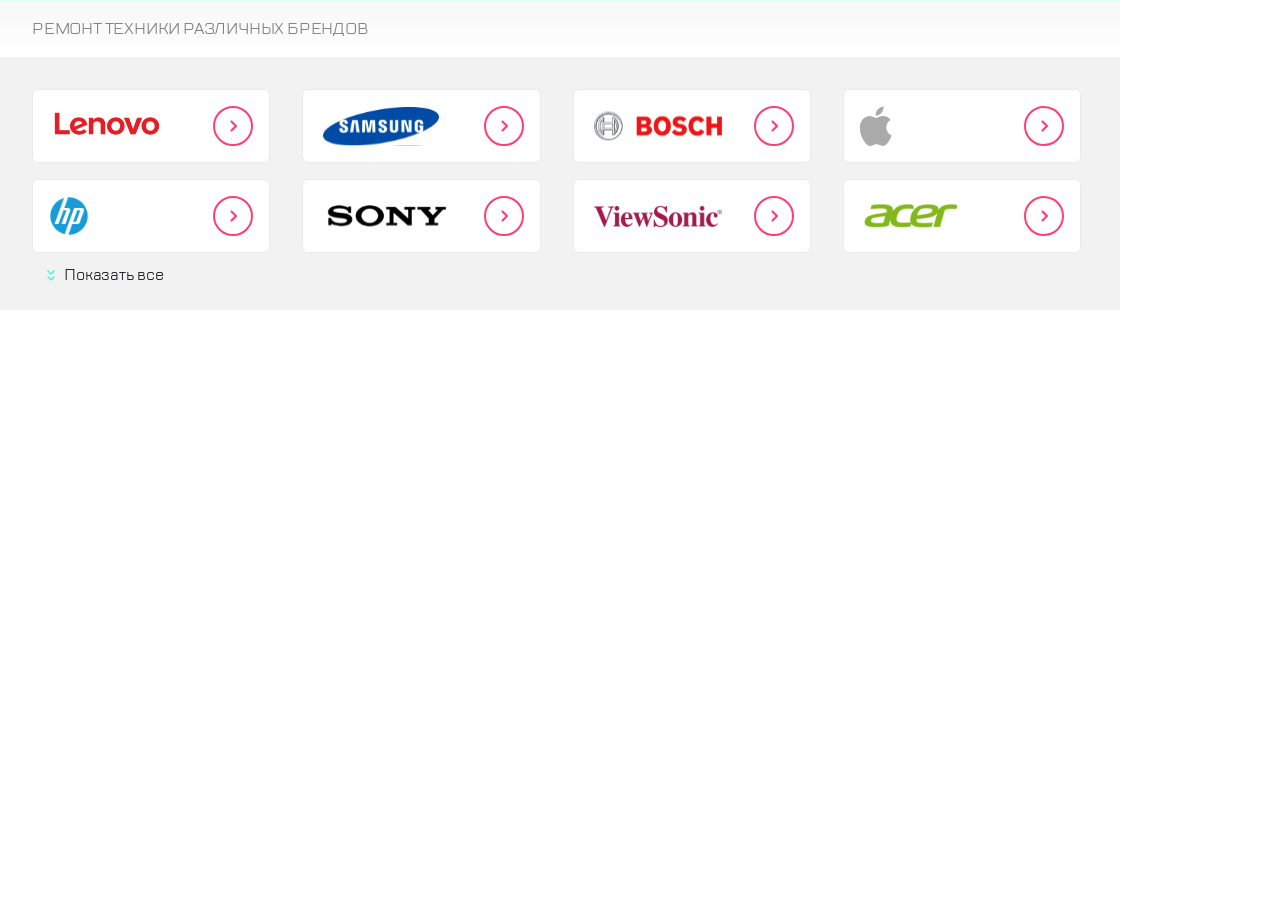
<file: index.html>
<!DOCTYPE html>
<html lang="en">
<head>
    <meta charset="UTF-8">
    <meta name="viewport" content="width=device-width, initial-scale=1.0">
      <meta name="keywords" content="CPS, сервисный центр, ремонт техники Dell, ремонт ноутбука">
      <meta name="description" content="CPS - это авторизованный сервисный центр по ремонту техники Dell. 
      Только у нас вы можете отремонтировать свой ноутбук Dell с официальной 
      гарантией производителя.">
    <link
  rel="stylesheet"
  href="https://cdn.jsdelivr.net/npm/swiper@8/swiper-bundle.min.css"
/>
<link rel="stylesheet" href="./fonts/stylesheet.css">
    <link rel="stylesheet" href="stylesheet.css"/>
    <title>CPS - услуги и сервисы</title>
</head>
<body  class="page">
  <div class="page__brend">
    <div class="page-main__swiper-title"  >         
   <a href='#' class="page-main__swiper-a" >РЕМОНТ ТЕХНИКИ РАЗЛИЧНЫХ БРЕНДОВ</a>
   </div> 
     <div class="page-main__swiper-brend">
 <div class="swiper-container">
     <div class="swiper-wrapper">
       <div class="swiper-slide">
         <div class="page-main__swiper-slide page-main__swiper-slide--lenovo ">
         <a href="#" class="page-main__swiper-slide--a"></a>
         </div>
       </div>
       <div class="swiper-slide">
         <div class="page-main__swiper-slide  page-main__swiper-slide--samsung">
           <a href="#" class="page-main__swiper-slide--a"></a>
       </div>
       </div>
       <div class="swiper-slide">
         <div class="page-main__swiper-slide page-main__swiper-slide--bosch">
           <a href="#" class="page-main__swiper-slide--a"></a>
       </div>
       </div> 
       <div class="swiper-slide">
         <div class="page-main__swiper-slide page-main__swiper-slide--apple">
           <a href="#" class="page-main__swiper-slide--a"></a>
       </div>
       </div>  
       <div class="swiper-slide">
         <div class="page-main__swiper-slide page-main__swiper-slide--hp">
           <a href="#" class="page-main__swiper-slide--a"></a>
       </div>
       </div> 
             <div class="swiper-slide">
         <div class="page-main__swiper-slide page-main__swiper-slide--sony">
           <a href="#" class="page-main__swiper-slide--a"></a>
       </div>
       </div>
       <div class="swiper-slide">
         <div  class="page-main__swiper-slide page-main__swiper-slide--viewSonic">
           <a href="#" class="page-main__swiper-slide--a"></a>
       </div> 
       </div>
       <div class="swiper-slide ">
         <div  class="page-main__swiper-slide page-main__swiper-slide--acer">
           <a href="#" class="page-main__swiper-slide--a"></a>
       </div>
     </div>
     <div class="swiper-slide ">
       <div  class="page-main__swiper-slide page-main__swiper-slide--lenovo">
         <a href="#" class="page-main__swiper-slide--a"></a>
     </div>
   </div>
   <div class="swiper-slide">
     <div  class="page-main__swiper-slide page-main__swiper-slide--samsung">
       <a href="#" class="page-main__swiper-slide--a"></a>
   </div>
 </div>
 <div class="swiper-slide ">
   <div  class="page-main__swiper-slide page-main__swiper-slide--apple">
     <a href="#" class="page-main__swiper-slide--a"></a>
 </div>
 </div>
 
   
     </div>
     <div class="swiper-pagination"></div>
   </div>
   <div ><button 
      class="swiper-button" >
     Показать все</button>
   </div>
  </div>
 
    <script src="https://cdn.jsdelivr.net/npm/swiper@8/swiper-bundle.min.js"></script>
    <script src="script.js"></script>
    <script src="slaid.js"></script>
    <script src="https://ajax.googleapis.com/ajax/libs/jquery/2.1.1/jquery.min.js"></script>
</body>
</html>
</file>
<file: fonts/stylesheet.css>
@font-face {
    font-family: 'TT Lakes';
    src: url('TTLakes-Italic.eot');
    src: local('TT Lakes Italic'), local('TTLakes-Italic'),
        url('TTLakes-Italic.eot?#iefix') format('embedded-opentype'),
        url('TTLakes-Italic.woff') format('woff'),
        url('TTLakes-Italic.ttf') format('truetype');
    font-weight: normal;
    font-style: italic;
}

@font-face {
    font-family: 'TT Lakes Condensed';
    src: url('TTLakesCondensed-ExtraLight.eot');
    src: local('TT Lakes Condensed ExtraLight'), local('TTLakesCondensed-ExtraLight'),
        url('TTLakesCondensed-ExtraLight.eot?#iefix') format('embedded-opentype'),
        url('TTLakesCondensed-ExtraLight.woff') format('woff'),
        url('TTLakesCondensed-ExtraLight.ttf') format('truetype');
    font-weight: 200;
    font-style: normal;
}

@font-face {
    font-family: 'TT Lakes Compressed';
    src: url('TTLakesCompressed-Regular.eot');
    src: local('TT Lakes Compressed Regular'), local('TTLakesCompressed-Regular'),
        url('TTLakesCompressed-Regular.eot?#iefix') format('embedded-opentype'),
        url('TTLakesCompressed-Regular.woff') format('woff'),
        url('TTLakesCompressed-Regular.ttf') format('truetype');
    font-weight: normal;
    font-style: normal;
}

@font-face {
    font-family: 'TT Lakes Compressed';
    src: url('TTLakesCompressed-ThinItalic.eot');
    src: local('TT Lakes Compressed Thin Italic'), local('TTLakesCompressed-ThinItalic'),
        url('TTLakesCompressed-ThinItalic.eot?#iefix') format('embedded-opentype'),
        url('TTLakesCompressed-ThinItalic.woff') format('woff'),
        url('TTLakesCompressed-ThinItalic.ttf') format('truetype');
    font-weight: 100;
    font-style: italic;
}

@font-face {
    font-family: 'TT Lakes Condensed';
    src: url('TTLakesCondensed-Medium.eot');
    src: local('TT Lakes Condensed Medium'), local('TTLakesCondensed-Medium'),
        url('TTLakesCondensed-Medium.eot?#iefix') format('embedded-opentype'),
        url('TTLakesCondensed-Medium.woff') format('woff'),
        url('TTLakesCondensed-Medium.ttf') format('truetype');
    font-weight: 500;
    font-style: normal;
}

@font-face {
    font-family: 'TT Lakes Compressed';
    src: url('TTLakesCompressed-ExtraBoldItalic.eot');
    src: local('TT Lakes Compressed ExtraBold Italic'), local('TTLakesCompressed-ExtraBoldItalic'),
        url('TTLakesCompressed-ExtraBoldItalic.eot?#iefix') format('embedded-opentype'),
        url('TTLakesCompressed-ExtraBoldItalic.woff') format('woff'),
        url('TTLakesCompressed-ExtraBoldItalic.ttf') format('truetype');
    font-weight: 800;
    font-style: italic;
}

@font-face {
    font-family: 'TT Lakes';
    src: url('TTLakes-ExtraLightItalic.eot');
    src: local('TT Lakes ExtraLight Italic'), local('TTLakes-ExtraLightItalic'),
        url('TTLakes-ExtraLightItalic.eot?#iefix') format('embedded-opentype'),
        url('TTLakes-ExtraLightItalic.woff') format('woff'),
        url('TTLakes-ExtraLightItalic.ttf') format('truetype');
    font-weight: 200;
    font-style: italic;
}

@font-face {
    font-family: 'TT Lakes';
    src: url('TTLakes-LightItalic.eot');
    src: local('TT Lakes Light Italic'), local('TTLakes-LightItalic'),
        url('TTLakes-LightItalic.eot?#iefix') format('embedded-opentype'),
        url('TTLakes-LightItalic.woff') format('woff'),
        url('TTLakes-LightItalic.ttf') format('truetype');
    font-weight: 300;
    font-style: italic;
}

@font-face {
    font-family: 'TT Lakes';
    src: url('TTLakes-Thin.eot');
    src: local('TT Lakes Thin'), local('TTLakes-Thin'),
        url('TTLakes-Thin.eot?#iefix') format('embedded-opentype'),
        url('TTLakes-Thin.woff') format('woff'),
        url('TTLakes-Thin.ttf') format('truetype');
    font-weight: 100;
    font-style: normal;
}

@font-face {
    font-family: 'TT Lakes';
    src: url('TTLakes-DemiBoldItalic.eot');
    src: local('TT Lakes DemiBold Italic'), local('TTLakes-DemiBoldItalic'),
        url('TTLakes-DemiBoldItalic.eot?#iefix') format('embedded-opentype'),
        url('TTLakes-DemiBoldItalic.woff') format('woff'),
        url('TTLakes-DemiBoldItalic.ttf') format('truetype');
    font-weight: 600;
    font-style: italic;
}

@font-face {
    font-family: 'TT Lakes Condensed';
    src: url('TTLakesCondensed-Black.eot');
    src: local('TT Lakes Condensed Black'), local('TTLakesCondensed-Black'),
        url('TTLakesCondensed-Black.eot?#iefix') format('embedded-opentype'),
        url('TTLakesCondensed-Black.woff') format('woff'),
        url('TTLakesCondensed-Black.ttf') format('truetype');
    font-weight: 900;
    font-style: normal;
}

@font-face {
    font-family: 'TT Lakes Condensed';
    src: url('TTLakesCondensed-LightItalic.eot');
    src: local('TT Lakes Condensed Light Italic'), local('TTLakesCondensed-LightItalic'),
        url('TTLakesCondensed-LightItalic.eot?#iefix') format('embedded-opentype'),
        url('TTLakesCondensed-LightItalic.woff') format('woff'),
        url('TTLakesCondensed-LightItalic.ttf') format('truetype');
    font-weight: 300;
    font-style: italic;
}

@font-face {
    font-family: 'TT Lakes Condensed';
    src: url('TTLakesCondensed-DemiBold.eot');
    src: local('TT Lakes Condensed DemiBold'), local('TTLakesCondensed-DemiBold'),
        url('TTLakesCondensed-DemiBold.eot?#iefix') format('embedded-opentype'),
        url('TTLakesCondensed-DemiBold.woff') format('woff'),
        url('TTLakesCondensed-DemiBold.ttf') format('truetype');
    font-weight: 600;
    font-style: normal;
}

@font-face {
    font-family: 'TT Lakes Compressed';
    src: url('TTLakesCompressed-ExtraBold.eot');
    src: local('TT Lakes Compressed ExtraBold'), local('TTLakesCompressed-ExtraBold'),
        url('TTLakesCompressed-ExtraBold.eot?#iefix') format('embedded-opentype'),
        url('TTLakesCompressed-ExtraBold.woff') format('woff'),
        url('TTLakesCompressed-ExtraBold.ttf') format('truetype');
    font-weight: 800;
    font-style: normal;
}

@font-face {
    font-family: 'TT Lakes';
    src: url('TTLakes-ExtraBoldItalic.eot');
    src: local('TT Lakes ExtraBold Italic'), local('TTLakes-ExtraBoldItalic'),
        url('TTLakes-ExtraBoldItalic.eot?#iefix') format('embedded-opentype'),
        url('TTLakes-ExtraBoldItalic.woff') format('woff'),
        url('TTLakes-ExtraBoldItalic.ttf') format('truetype');
    font-weight: 800;
    font-style: italic;
}

@font-face {
    font-family: 'TT Lakes';
    src: url('TTLakes-ExtraLight.eot');
    src: local('TT Lakes ExtraLight'), local('TTLakes-ExtraLight'),
        url('TTLakes-ExtraLight.eot?#iefix') format('embedded-opentype'),
        url('TTLakes-ExtraLight.woff') format('woff'),
        url('TTLakes-ExtraLight.ttf') format('truetype');
    font-weight: 200;
    font-style: normal;
}

@font-face {
    font-family: 'TT Lakes Condensed';
    src: url('TTLakesCondensed-Bold.eot');
    src: local('TT Lakes Condensed Bold'), local('TTLakesCondensed-Bold'),
        url('TTLakesCondensed-Bold.eot?#iefix') format('embedded-opentype'),
        url('TTLakesCondensed-Bold.woff') format('woff'),
        url('TTLakesCondensed-Bold.ttf') format('truetype');
    font-weight: bold;
    font-style: normal;
}

@font-face {
    font-family: 'TT Lakes Condensed';
    src: url('TTLakesCondensed-ThinItalic.eot');
    src: local('TT Lakes Condensed Thin Italic'), local('TTLakesCondensed-ThinItalic'),
        url('TTLakesCondensed-ThinItalic.eot?#iefix') format('embedded-opentype'),
        url('TTLakesCondensed-ThinItalic.woff') format('woff'),
        url('TTLakesCondensed-ThinItalic.ttf') format('truetype');
    font-weight: 100;
    font-style: italic;
}

@font-face {
    font-family: 'TT Lakes Condensed';
    src: url('TTLakesCondensed-ExtraBoldItalic.eot');
    src: local('TT Lakes Condensed ExtraBold Italic'), local('TTLakesCondensed-ExtraBoldItalic'),
        url('TTLakesCondensed-ExtraBoldItalic.eot?#iefix') format('embedded-opentype'),
        url('TTLakesCondensed-ExtraBoldItalic.woff') format('woff'),
        url('TTLakesCondensed-ExtraBoldItalic.ttf') format('truetype');
    font-weight: 800;
    font-style: italic;
}

@font-face {
    font-family: 'TT Lakes Compressed';
    src: url('TTLakesCompressed-Medium.eot');
    src: local('TT Lakes Compressed Medium'), local('TTLakesCompressed-Medium'),
        url('TTLakesCompressed-Medium.eot?#iefix') format('embedded-opentype'),
        url('TTLakesCompressed-Medium.woff') format('woff'),
        url('TTLakesCompressed-Medium.ttf') format('truetype');
    font-weight: 500;
    font-style: normal;
}

@font-face {
    font-family: 'TT Lakes Condensed';
    src: url('TTLakesCondensed-Thin.eot');
    src: local('TT Lakes Condensed Thin'), local('TTLakesCondensed-Thin'),
        url('TTLakesCondensed-Thin.eot?#iefix') format('embedded-opentype'),
        url('TTLakesCondensed-Thin.woff') format('woff'),
        url('TTLakesCondensed-Thin.ttf') format('truetype');
    font-weight: 100;
    font-style: normal;
}

@font-face {
    font-family: 'TT Lakes Compressed';
    src: url('TTLakesCompressed-Italic.eot');
    src: local('TT Lakes Compressed Italic'), local('TTLakesCompressed-Italic'),
        url('TTLakesCompressed-Italic.eot?#iefix') format('embedded-opentype'),
        url('TTLakesCompressed-Italic.woff') format('woff'),
        url('TTLakesCompressed-Italic.ttf') format('truetype');
    font-weight: normal;
    font-style: italic;
}

@font-face {
    font-family: 'TT Lakes Compressed';
    src: url('TTLakesCompressed-Light.eot');
    src: local('TT Lakes Compressed Light'), local('TTLakesCompressed-Light'),
        url('TTLakesCompressed-Light.eot?#iefix') format('embedded-opentype'),
        url('TTLakesCompressed-Light.woff') format('woff'),
        url('TTLakesCompressed-Light.ttf') format('truetype');
    font-weight: 300;
    font-style: normal;
}

@font-face {
    font-family: 'TT Lakes Compressed';
    src: url('TTLakesCompressed-LightItalic.eot');
    src: local('TT Lakes Compressed Light Italic'), local('TTLakesCompressed-LightItalic'),
        url('TTLakesCompressed-LightItalic.eot?#iefix') format('embedded-opentype'),
        url('TTLakesCompressed-LightItalic.woff') format('woff'),
        url('TTLakesCompressed-LightItalic.ttf') format('truetype');
    font-weight: 300;
    font-style: italic;
}

@font-face {
    font-family: 'TT Lakes Condensed';
    src: url('TTLakesCondensed-Regular.eot');
    src: local('TT Lakes Condensed Regular'), local('TTLakesCondensed-Regular'),
        url('TTLakesCondensed-Regular.eot?#iefix') format('embedded-opentype'),
        url('TTLakesCondensed-Regular.woff') format('woff'),
        url('TTLakesCondensed-Regular.ttf') format('truetype');
    font-weight: normal;
    font-style: normal;
}

@font-face {
    font-family: 'TT Lakes Condensed';
    src: url('TTLakesCondensed-Light.eot');
    src: local('TT Lakes Condensed Light'), local('TTLakesCondensed-Light'),
        url('TTLakesCondensed-Light.eot?#iefix') format('embedded-opentype'),
        url('TTLakesCondensed-Light.woff') format('woff'),
        url('TTLakesCondensed-Light.ttf') format('truetype');
    font-weight: 300;
    font-style: normal;
}

@font-face {
    font-family: 'TT Lakes';
    src: url('TTLakes-Bold.eot');
    src: local('TT Lakes Bold'), local('TTLakes-Bold'),
        url('TTLakes-Bold.eot?#iefix') format('embedded-opentype'),
        url('TTLakes-Bold.woff') format('woff'),
        url('TTLakes-Bold.ttf') format('truetype');
    font-weight: bold;
    font-style: normal;
}

@font-face {
    font-family: 'TT Lakes';
    src: url('TTLakes-DemiBold.eot');
    src: local('TT Lakes DemiBold'), local('TTLakes-DemiBold'),
        url('TTLakes-DemiBold.eot?#iefix') format('embedded-opentype'),
        url('TTLakes-DemiBold.woff') format('woff'),
        url('TTLakes-DemiBold.ttf') format('truetype');
    font-weight: 600;
    font-style: normal;
}

@font-face {
    font-family: 'TT Lakes Compressed';
    src: url('TTLakesCompressed-Thin.eot');
    src: local('TT Lakes Compressed Thin'), local('TTLakesCompressed-Thin'),
        url('TTLakesCompressed-Thin.eot?#iefix') format('embedded-opentype'),
        url('TTLakesCompressed-Thin.woff') format('woff'),
        url('TTLakesCompressed-Thin.ttf') format('truetype');
    font-weight: 100;
    font-style: normal;
}

@font-face {
    font-family: 'TT Lakes';
    src: url('TTLakes-Black.eot');
    src: local('TT Lakes Black'), local('TTLakes-Black'),
        url('TTLakes-Black.eot?#iefix') format('embedded-opentype'),
        url('TTLakes-Black.woff') format('woff'),
        url('TTLakes-Black.ttf') format('truetype');
    font-weight: 900;
    font-style: normal;
}

@font-face {
    font-family: 'TT Lakes';
    src: url('TTLakes-MediumItalic.eot');
    src: local('TT Lakes Medium Italic'), local('TTLakes-MediumItalic'),
        url('TTLakes-MediumItalic.eot?#iefix') format('embedded-opentype'),
        url('TTLakes-MediumItalic.woff') format('woff'),
        url('TTLakes-MediumItalic.ttf') format('truetype');
    font-weight: 500;
    font-style: italic;
}

@font-face {
    font-family: 'TT Lakes Condensed';
    src: url('TTLakesCondensed-ExtraBold.eot');
    src: local('TT Lakes Condensed ExtraBold'), local('TTLakesCondensed-ExtraBold'),
        url('TTLakesCondensed-ExtraBold.eot?#iefix') format('embedded-opentype'),
        url('TTLakesCondensed-ExtraBold.woff') format('woff'),
        url('TTLakesCondensed-ExtraBold.ttf') format('truetype');
    font-weight: 800;
    font-style: normal;
}

@font-face {
    font-family: 'TT Lakes Condensed';
    src: url('TTLakesCondensed-ExtraLightItalic.eot');
    src: local('TT Lakes Condensed ExtraLight Italic'), local('TTLakesCondensed-ExtraLightItalic'),
        url('TTLakesCondensed-ExtraLightItalic.eot?#iefix') format('embedded-opentype'),
        url('TTLakesCondensed-ExtraLightItalic.woff') format('woff'),
        url('TTLakesCondensed-ExtraLightItalic.ttf') format('truetype');
    font-weight: 200;
    font-style: italic;
}

@font-face {
    font-family: 'TT Lakes';
    src: url('TTLakes-Medium.eot');
    src: local('TT Lakes Medium'), local('TTLakes-Medium'),
        url('TTLakes-Medium.eot?#iefix') format('embedded-opentype'),
        url('TTLakes-Medium.woff') format('woff'),
        url('TTLakes-Medium.ttf') format('truetype');
    font-weight: 500;
    font-style: normal;
}

@font-face {
    font-family: 'TT Lakes Condensed';
    src: url('TTLakesCondensed-DemiBoldItalic.eot');
    src: local('TT Lakes Condensed DemiBold Italic'), local('TTLakesCondensed-DemiBoldItalic'),
        url('TTLakesCondensed-DemiBoldItalic.eot?#iefix') format('embedded-opentype'),
        url('TTLakesCondensed-DemiBoldItalic.woff') format('woff'),
        url('TTLakesCondensed-DemiBoldItalic.ttf') format('truetype');
    font-weight: 600;
    font-style: italic;
}

@font-face {
    font-family: 'TT Lakes Compressed';
    src: url('TTLakesCompressed-BoldItalic.eot');
    src: local('TT Lakes Compressed Bold Italic'), local('TTLakesCompressed-BoldItalic'),
        url('TTLakesCompressed-BoldItalic.eot?#iefix') format('embedded-opentype'),
        url('TTLakesCompressed-BoldItalic.woff') format('woff'),
        url('TTLakesCompressed-BoldItalic.ttf') format('truetype');
    font-weight: bold;
    font-style: italic;
}

@font-face {
    font-family: 'TT Lakes Compressed';
    src: url('TTLakesCompressed-ExtraLightItalic.eot');
    src: local('TT Lakes Compressed ExtraLight Italic'), local('TTLakesCompressed-ExtraLightItalic'),
        url('TTLakesCompressed-ExtraLightItalic.eot?#iefix') format('embedded-opentype'),
        url('TTLakesCompressed-ExtraLightItalic.woff') format('woff'),
        url('TTLakesCompressed-ExtraLightItalic.ttf') format('truetype');
    font-weight: 200;
    font-style: italic;
}

@font-face {
    font-family: 'TT Lakes';
    src: url('TTLakes-Regular.eot');
    src: local('TT Lakes Regular'), local('TTLakes-Regular'),
        url('TTLakes-Regular.eot?#iefix') format('embedded-opentype'),
        url('TTLakes-Regular.woff') format('woff'),
        url('TTLakes-Regular.ttf') format('truetype');
    font-weight: normal;
    font-style: normal;
}

@font-face {
    font-family: 'TT Lakes';
    src: url('TTLakes-BoldItalic.eot');
    src: local('TT Lakes Bold Italic'), local('TTLakes-BoldItalic'),
        url('TTLakes-BoldItalic.eot?#iefix') format('embedded-opentype'),
        url('TTLakes-BoldItalic.woff') format('woff'),
        url('TTLakes-BoldItalic.ttf') format('truetype');
    font-weight: bold;
    font-style: italic;
}

@font-face {
    font-family: 'TT Lakes Condensed';
    src: url('TTLakesCondensed-MediumItalic.eot');
    src: local('TT Lakes Condensed Medium Italic'), local('TTLakesCondensed-MediumItalic'),
        url('TTLakesCondensed-MediumItalic.eot?#iefix') format('embedded-opentype'),
        url('TTLakesCondensed-MediumItalic.woff') format('woff'),
        url('TTLakesCondensed-MediumItalic.ttf') format('truetype');
    font-weight: 500;
    font-style: italic;
}

@font-face {
    font-family: 'TT Lakes Condensed';
    src: url('TTLakesCondensed-Italic.eot');
    src: local('TT Lakes Condensed Italic'), local('TTLakesCondensed-Italic'),
        url('TTLakesCondensed-Italic.eot?#iefix') format('embedded-opentype'),
        url('TTLakesCondensed-Italic.woff') format('woff'),
        url('TTLakesCondensed-Italic.ttf') format('truetype');
    font-weight: normal;
    font-style: italic;
}

@font-face {
    font-family: 'TT Lakes';
    src: url('TTLakes-ThinItalic.eot');
    src: local('TT Lakes Thin Italic'), local('TTLakes-ThinItalic'),
        url('TTLakes-ThinItalic.eot?#iefix') format('embedded-opentype'),
        url('TTLakes-ThinItalic.woff') format('woff'),
        url('TTLakes-ThinItalic.ttf') format('truetype');
    font-weight: 100;
    font-style: italic;
}

@font-face {
    font-family: 'TT Lakes Compressed';
    src: url('TTLakesCompressed-DemiBold.eot');
    src: local('TT Lakes Compressed DemiBold'), local('TTLakesCompressed-DemiBold'),
        url('TTLakesCompressed-DemiBold.eot?#iefix') format('embedded-opentype'),
        url('TTLakesCompressed-DemiBold.woff') format('woff'),
        url('TTLakesCompressed-DemiBold.ttf') format('truetype');
    font-weight: 600;
    font-style: normal;
}

@font-face {
    font-family: 'TT Lakes';
    src: url('TTLakes-BlackItalic.eot');
    src: local('TT Lakes Black Italic'), local('TTLakes-BlackItalic'),
        url('TTLakes-BlackItalic.eot?#iefix') format('embedded-opentype'),
        url('TTLakes-BlackItalic.woff') format('woff'),
        url('TTLakes-BlackItalic.ttf') format('truetype');
    font-weight: 900;
    font-style: italic;
}

@font-face {
    font-family: 'TT Lakes Compressed';
    src: url('TTLakesCompressed-Bold.eot');
    src: local('TT Lakes Compressed Bold'), local('TTLakesCompressed-Bold'),
        url('TTLakesCompressed-Bold.eot?#iefix') format('embedded-opentype'),
        url('TTLakesCompressed-Bold.woff') format('woff'),
        url('TTLakesCompressed-Bold.ttf') format('truetype');
    font-weight: bold;
    font-style: normal;
}

@font-face {
    font-family: 'TT Lakes Condensed';
    src: url('TTLakesCondensed-BlackItalic.eot');
    src: local('TT Lakes Condensed Black Italic'), local('TTLakesCondensed-BlackItalic'),
        url('TTLakesCondensed-BlackItalic.eot?#iefix') format('embedded-opentype'),
        url('TTLakesCondensed-BlackItalic.woff') format('woff'),
        url('TTLakesCondensed-BlackItalic.ttf') format('truetype');
    font-weight: 900;
    font-style: italic;
}

@font-face {
    font-family: 'TT Lakes Compressed';
    src: url('TTLakesCompressed-MediumItalic.eot');
    src: local('TT Lakes Compressed Medium Italic'), local('TTLakesCompressed-MediumItalic'),
        url('TTLakesCompressed-MediumItalic.eot?#iefix') format('embedded-opentype'),
        url('TTLakesCompressed-MediumItalic.woff') format('woff'),
        url('TTLakesCompressed-MediumItalic.ttf') format('truetype');
    font-weight: 500;
    font-style: italic;
}

@font-face {
    font-family: 'TT Lakes Condensed';
    src: url('TTLakesCondensed-BoldItalic.eot');
    src: local('TT Lakes Condensed Bold Italic'), local('TTLakesCondensed-BoldItalic'),
        url('TTLakesCondensed-BoldItalic.eot?#iefix') format('embedded-opentype'),
        url('TTLakesCondensed-BoldItalic.woff') format('woff'),
        url('TTLakesCondensed-BoldItalic.ttf') format('truetype');
    font-weight: bold;
    font-style: italic;
}

@font-face {
    font-family: 'TT Lakes Compressed';
    src: url('TTLakesCompressed-ExtraLight.eot');
    src: local('TT Lakes Compressed ExtraLight'), local('TTLakesCompressed-ExtraLight'),
        url('TTLakesCompressed-ExtraLight.eot?#iefix') format('embedded-opentype'),
        url('TTLakesCompressed-ExtraLight.woff') format('woff'),
        url('TTLakesCompressed-ExtraLight.ttf') format('truetype');
    font-weight: 200;
    font-style: normal;
}

@font-face {
    font-family: 'TT Lakes';
    src: url('TTLakes-ExtraBold.eot');
    src: local('TT Lakes ExtraBold'), local('TTLakes-ExtraBold'),
        url('TTLakes-ExtraBold.eot?#iefix') format('embedded-opentype'),
        url('TTLakes-ExtraBold.woff') format('woff'),
        url('TTLakes-ExtraBold.ttf') format('truetype');
    font-weight: 800;
    font-style: normal;
}

@font-face {
    font-family: 'TT Lakes Compressed';
    src: url('TTLakesCompressed-DemiBoldItalic.eot');
    src: local('TT Lakes Compressed DemiBold Italic'), local('TTLakesCompressed-DemiBoldItalic'),
        url('TTLakesCompressed-DemiBoldItalic.eot?#iefix') format('embedded-opentype'),
        url('TTLakesCompressed-DemiBoldItalic.woff') format('woff'),
        url('TTLakesCompressed-DemiBoldItalic.ttf') format('truetype');
    font-weight: 600;
    font-style: italic;
}

@font-face {
    font-family: 'TT Lakes Compressed';
    src: url('TTLakesCompressed-BlackItalic.eot');
    src: local('TT Lakes Compressed Black Italic'), local('TTLakesCompressed-BlackItalic'),
        url('TTLakesCompressed-BlackItalic.eot?#iefix') format('embedded-opentype'),
        url('TTLakesCompressed-BlackItalic.woff') format('woff'),
        url('TTLakesCompressed-BlackItalic.ttf') format('truetype');
    font-weight: 900;
    font-style: italic;
}

@font-face {
    font-family: 'TT Lakes';
    src: url('TTLakes-Light.eot');
    src: local('TT Lakes Light'), local('TTLakes-Light'),
        url('TTLakes-Light.eot?#iefix') format('embedded-opentype'),
        url('TTLakes-Light.woff') format('woff'),
        url('TTLakes-Light.ttf') format('truetype');
    font-weight: 300;
    font-style: normal;
}

@font-face {
    font-family: 'TT Lakes Compressed';
    src: url('TTLakesCompressed-Black.eot');
    src: local('TT Lakes Compressed Black'), local('TTLakesCompressed-Black'),
        url('TTLakesCompressed-Black.eot?#iefix') format('embedded-opentype'),
        url('TTLakesCompressed-Black.woff') format('woff'),
        url('TTLakesCompressed-Black.ttf') format('truetype');
    font-weight: 900;
    font-style: normal;
}
</file>
<file: stylesheet.css>
html {
    box-sizing: border-box;
  } 
  .hidden {
    display: none !important;
   }            
  .page {
  display: flex;
   flex-direction: column; 
   margin: 0; 
   min-width: 320px;
   overflow-x: hidden;
  }
  .page__brend {
    min-width: 320px;
    margin: 0;
    padding: 0;
  }
  .swiper-container {
   position: relative;
   height: 110px;
  
  }
  .swiper-button {
    display: none;
  }
  
  .page-main__swiper-title {
    min-width: 320px;
    height: 80px;
    background: linear-gradient(rgb(97%, 97%, 97%, 1), rgb(100%, 100%, 100%, 1));
    border-top: 1px solid #D9FFF5;
    display: flex;
    margin: 0;
    padding: 0;
    z-index: -1;
  }
  
  .page-main__swiper-a {
    text-decoration: none;
    font-family: 'TT Lakes';
    font-weight: normal;
    font-style: normal;
    font-size: 16px;
    line-height: 24px;
    letter-spacing: -0.2px;
    color: #7E7E82; 
    width: 288px;
    height: 48px;
    margin: 16px;
  }
  
  
  .page-main__swiper-brend {
    min-width: 0px;
    height: 154px;
    background-color: #F2F2F2;  
    border-bottom: 1px solid #D9FFF5;
  padding-top: 16px;
  padding-left: 16px;
  padding-right: 16px; 
  
  }
  
  .swiper-slider {
    width: auto;
  }
  .page-main__swiper-slide {
    
    height: 72px; 
    background: #FFFFFF;
    border: 1px solid #EAEAEA;
    border-radius: 6px; 
    background-repeat: no-repeat;
    display: flex;
    justify-content: flex-end;
  }
  .swiper-wrapper{
    position: relative;
  }
  .swiper-wrapper::after { 
    position: absolute;
    content: "";
    left: 190%;
    background: linear-gradient(rgb(97%, 97%, 97%, 0.1), rgb(100%, 100%, 100%, 0.1));
    width: 25px;
    min-height: 74px;
  
  }
  .page-main__swiper-slide--lenovo {
  background-image: url(./img/Lenovo.svg);
  background-size: 108px, 32px;
  background-position: 20px;
  }
  
  .page-main__swiper-slide--bosch {
  background-image: url(./img/Bosch.svg);
  background-size: 128px, 28px;
  background-position: 20px;
  }
  .page-main__swiper-slide--apple {
    background-image: url(./img/apple.svg);
    background-size: 44px, 44px;
    background-position: 10px;
  }
  .page-main__swiper-slide--hp {
    background-image: url(./img/hp.svg);
    background-size: 52px, 52px;
    background-position: 10px;
  }
  .page-main__swiper-slide--samsung {
    background-image: url(./img/Samsung.svg);
    background-size: 116px, 38px;
    background-position: 20px;
  }
  .page-main__swiper-slide--sony {
    background-image: url(./img/SONY.svg);
    background-size: 128px, 25px;
    background-position: 20px;
  }
  .page-main__swiper-slide--viewSonic {
    background-image: url(./img/ViewSonic.svg);
    background-size: 128px, 21px;
    background-position: 20px;
  }
  .page-main__swiper-slide--acer {
    background-image: url(./img/acer.svg);
    background-size: 94px, 24px;
    background-position: 20px;
  }  
  .page-main__swiper-slide--a {
    width: 40px;
    height: 40px;
    background-image: url(./img/go.svg);
    background-repeat: no-repeat; 
    margin-right: 16px;
    margin-top: 16px;
  }
  
  @media (min-width: 768px) {
    .hidden { 
    display: none !important;
}
.page__brend {
 min-width: 768px;
 margin: 0;
 padding: 0;
}
.swiper-button {
    display: block;
width: 134px;
height: 24px;
background-color: transparent;
border: none;
text-decoration: none;
font-family: 'TT Lakes';
font-weight: normal;
font-style: normal;
font-size: 16px;
line-height: 24px;
letter-spacing: -0.2px;
color: #1B1C21 ; 
white-space: nowrap;
padding: 0;
margin: 0; 
background-image: url(./img/readMore.svg);
background-repeat: no-repeat;
background-position: 15px;
padding-left: 30px;
}
.swiper-button--hide{
    display: block;
    width: 134px;
    height: 24px;
    background-color: transparent;
    border: none;
    text-decoration: none;
    font-family: 'TT Lakes';
    font-weight: normal;
    font-style: normal;
    font-size: 16px;
    line-height: 24px;
    letter-spacing: -0.2px;
    color: #1B1C21 ; 
    white-space: nowrap;
    padding: 0;
    margin: 0; 
background-image: url(./img/icon.svg);
background-repeat: no-repeat;
background-position: 15px;
padding-left: 30px;

}

.page-main__swiper-title {
 min-width: 768px;
 height: 56px;
 white-space: nowrap;
}

.page-main__swiper-a {
 width: 338px;
 height: 24px;
 margin-left: 24px;
} 

.page-main__swiper-brend {
 min-width: 744px;
 height: 236px; 
 padding-left: 24px;
 padding-right: 0;
 overflow: hidden;
} 
.page-main__swiper-brend--open{
 height: 416px; 
 overflow: visible;
}
.swiper-container {
    position: relative;
    margin: 0;
    padding: 0;
    min-width: 720px;
    height: 190px;
    overflow: hidden;
}
.swiper-container--open {
height: 370px;
overflow: visible;
}

.swiper-wrapper {
 margin: 0;
 padding: 0;
 min-width: 720px;
 flex-wrap: wrap; 
flex: 3;

   } 


   .swiper-wrapper>* {
    flex: 0 0 29.3333%;
   } 


.swiper-wrapper::after { 
     position: absolute;
     content: "";
     left: 190%;
     background: none;
     width: 25px;
     min-height: 74px;
   
   }

.swiper-slide {
 height: 72px;
 margin: 0;
 margin-top: 16px;
 margin-right: 24px;
 padding: 0; 
} 

.hidden {
 display: none !important;
}

} 
  
@media (min-width: 830px) {
  .swiper-wrapper>* {
    flex: 0 0 30.3333%;
    /* flex-shrink: 1; */
   }
}
@media (min-width: 1120px) { 
    .page__brend {
        max-width: 1120px;
        margin: 0;
        padding: 0;
      }
      .page-main__swiper-title {
        max-width: 1120px;
        margin: 0;
      }
      
      .page-main__swiper-a {
        margin-left: 32px;
      } 
      
      .page-main__swiper-brend {
        max-width: 1120px;
        height: 236px; 
        padding-left: 32px;
        padding-right: 0;
       } 
      
         .page-main__swiper-brend--open{
        height: 336px; 
       } 
      
        .swiper-container { 
            max-width: 1120px;
            height: 190px;
            margin: 0;
            padding: 0;
       }
      
       .swiper-container--open {
        height: 290px;
       }
       .swiper-wrapper {
        height: 90px;
        margin: 0;
        padding: 0;
          } 
          .swiper-wrapper>* {
            flex: 0 0 21.9%;
           }
          .swiper-slide {
            height: 90px;
            margin: 0;
            margin-top: 16px;
            margin-right: 24px;
            padding: 0; 
        }  
        .hidden {
            display: none !important;
           }
}
</file>
